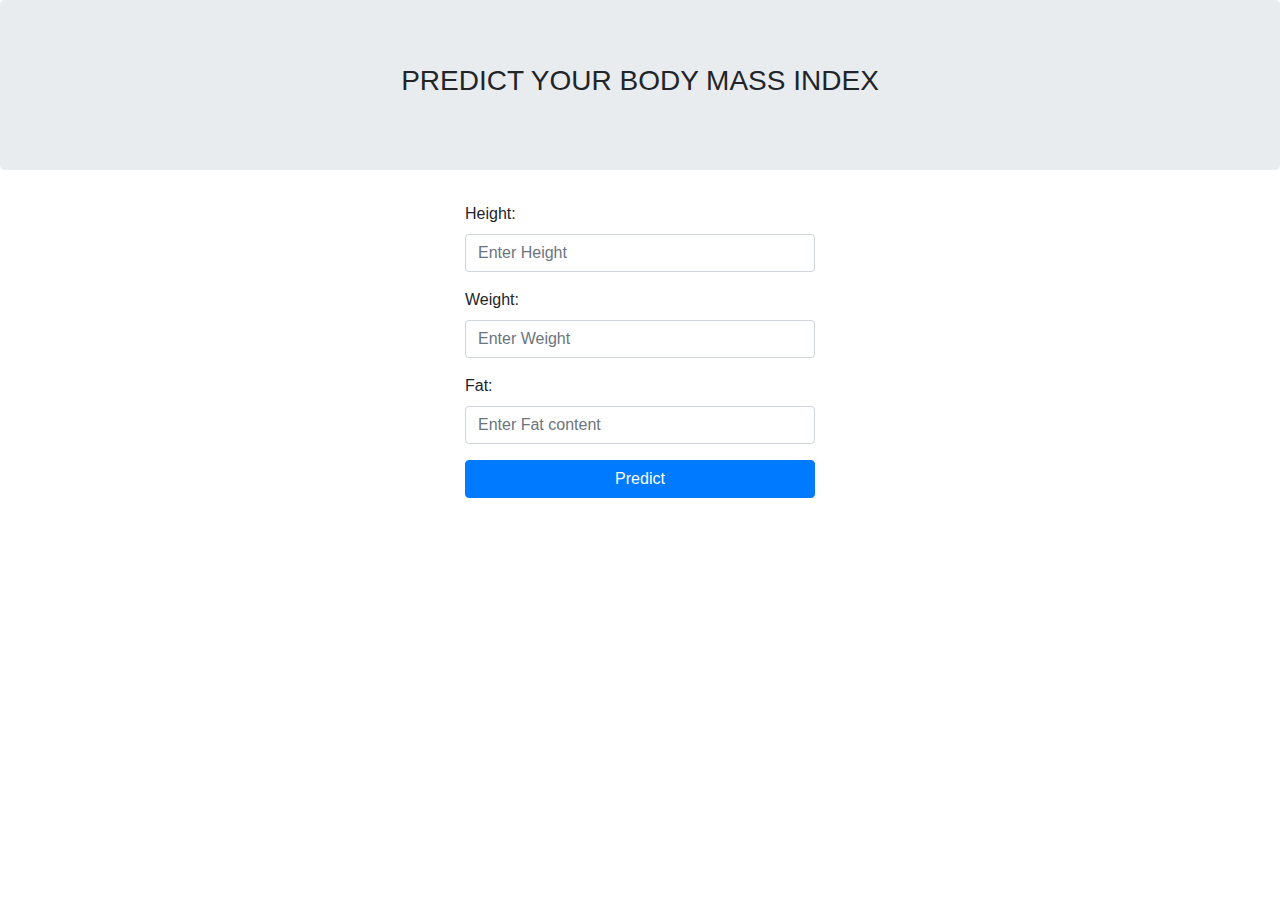
<file: templates/index.html>
<!DOCTYPE html>
<html lang="en">
<head>
    <meta charset="utf-8">
    <meta http-equiv="X-UA-Compatible" content="IE=edge">
    <meta name="viewport" content="width=device-width, initial-scale=1">
  
    <title>BMI</title>
    
    <link rel="stylesheet" href="https://stackpath.bootstrapcdn.com/bootstrap/4.3.1/css/bootstrap.min.css" integrity="sha384-ggOyR0iXCbMQv3Xipma34MD+dH/1fQ784/j6cY/iJTQUOhcWr7x9JvoRxT2MZw1T" crossorigin="anonymous">
	
    <link rel="stylesheet" href="https://cdnjs.cloudflare.com/ajax/libs/font-awesome/4.7.0/css/font-awesome.min.css">
    


  </head>
  <body>
  
  
  <div class="jumbotron text-center">
    <h3>PREDICT YOUR BODY MASS INDEX</h3>  
  </div>

   <div class="container">
        <div class="row">
		
		<div class="col-md-4"></div>
		
             <div class="col-md-offset-4 col-md-4">
			 
			   <form method="POST" action="{{ url_for('page') }}" autocomplete="off">
			   
                  <div class="form-group">
                       <label for="height">Height:</label>
                      <input type="text" class="form-control" id="height" name="height" placeholder="Enter Height">
                    </div>
                    
                  <div class="form-group">
                         <label for="weigth">Weight:</label>
                         <input type="text" class="form-control" id="weight" name="weight" placeholder="Enter Weight">
                  </div>
                  
                  <div class="form-group">
                         <label for="weigth">Fat:</label>
                         <input type="text" class="form-control" id="fat" name="fat" placeholder="Enter Fat content">
                  </div>
                  
                  <input type="submit" class="btn btn-primary btn-block" value="Predict">
				  
				  </form>
             </div>
			 
			 <div class="col-md-4"></div>
           
        </div>
   </div>
  

   <script src="https://code.jquery.com/jquery-3.3.1.slim.min.js" integrity="sha384-q8i/X+965DzO0rT7abK41JStQIAqVgRVzpbzo5smXKp4YfRvH+8abtTE1Pi6jizo" crossorigin="anonymous"></script>
    <script src="https://cdnjs.cloudflare.com/ajax/libs/popper.js/1.14.7/umd/popper.min.js" integrity="sha384-UO2eT0CpHqdSJQ6hJty5KVphtPhzWj9WO1clHTMGa3JDZwrnQq4sF86dIHNDz0W1" crossorigin="anonymous"></script>
    <script src="https://stackpath.bootstrapcdn.com/bootstrap/4.3.1/js/bootstrap.min.js" integrity="sha384-JjSmVgyd0p3pXB1rRibZUAYoIIy6OrQ6VrjIEaFf/nJGzIxFDsf4x0xIM+B07jRM" crossorigin="anonymous"></script>

     
</body>
</html>
</file>
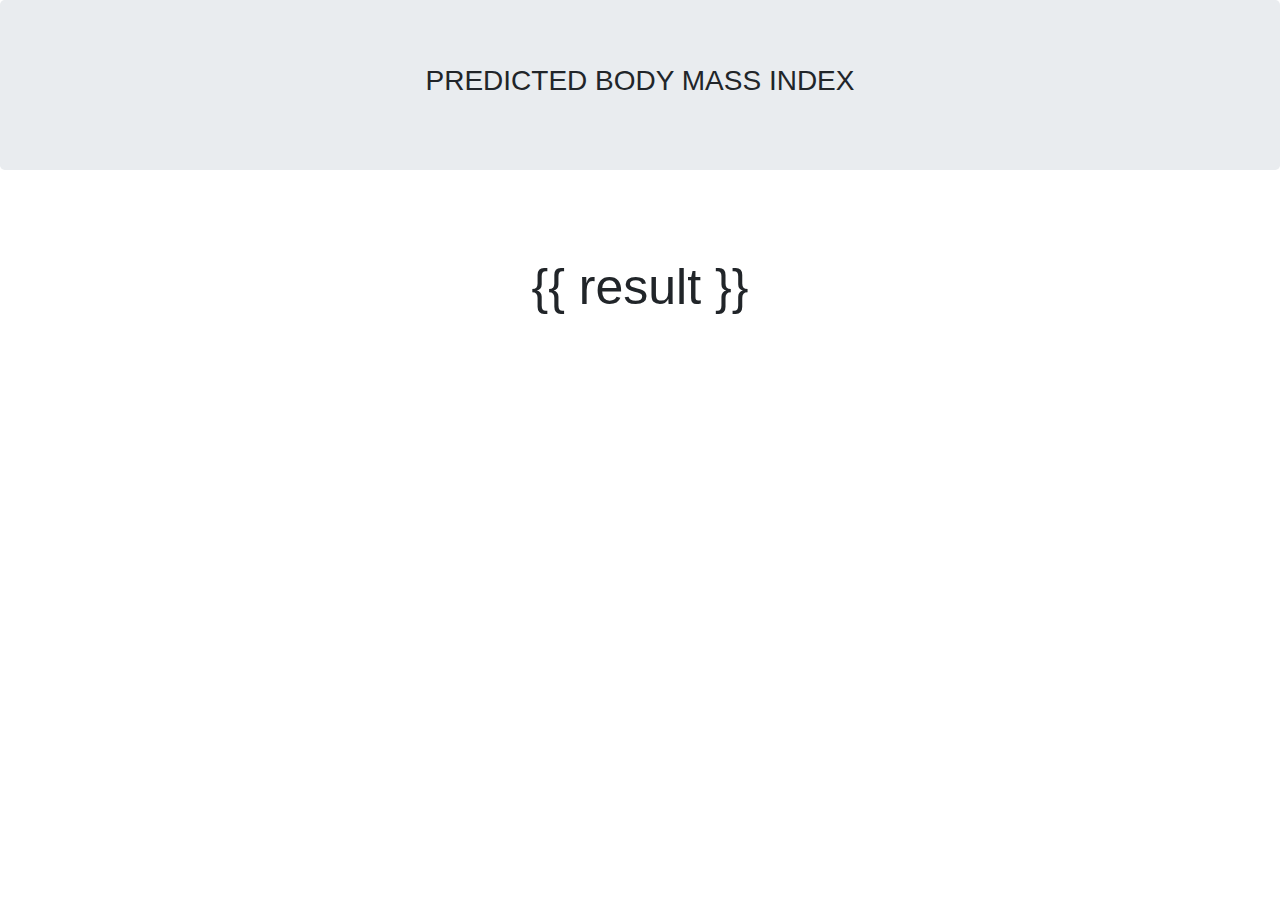
<file: templates/page.html>
<!DOCTYPE html>
<html lang="en">
<head>
    <meta charset="utf-8">
    <meta http-equiv="X-UA-Compatible" content="IE=edge">
    <meta name="viewport" content="width=device-width, initial-scale=1">
  
    <title>BMI</title>
    
    <link rel="stylesheet" href="https://stackpath.bootstrapcdn.com/bootstrap/4.3.1/css/bootstrap.min.css" integrity="sha384-ggOyR0iXCbMQv3Xipma34MD+dH/1fQ784/j6cY/iJTQUOhcWr7x9JvoRxT2MZw1T" crossorigin="anonymous">

    <link rel="stylesheet" href="https://cdnjs.cloudflare.com/ajax/libs/font-awesome/4.7.0/css/font-awesome.min.css">
    

  </head>
  <body>
  
  
  <div class="jumbotron text-center">
    <h3>PREDICTED BODY MASS INDEX</h3>  
  </div>

   <div class="container">
        <div class="row">
		 <div class="col-md-4"></div>
		
             <div class="col-md-4 text-center">
			 
			  <br></br>
			  
			   <div class="result" align="center">
                      <p style="font-size:50px">{{ result }}</p>
                </div>
           
        </div>
		
		<div class="col-md-4"></div>
   </div>
   </div>
  

   <script src="https://code.jquery.com/jquery-3.3.1.slim.min.js" integrity="sha384-q8i/X+965DzO0rT7abK41JStQIAqVgRVzpbzo5smXKp4YfRvH+8abtTE1Pi6jizo" crossorigin="anonymous"></script>
    <script src="https://cdnjs.cloudflare.com/ajax/libs/popper.js/1.14.7/umd/popper.min.js" integrity="sha384-UO2eT0CpHqdSJQ6hJty5KVphtPhzWj9WO1clHTMGa3JDZwrnQq4sF86dIHNDz0W1" crossorigin="anonymous"></script>
    <script src="https://stackpath.bootstrapcdn.com/bootstrap/4.3.1/js/bootstrap.min.js" integrity="sha384-JjSmVgyd0p3pXB1rRibZUAYoIIy6OrQ6VrjIEaFf/nJGzIxFDsf4x0xIM+B07jRM" crossorigin="anonymous"></script>

    
  <script>
     </script>
    
    
</body>
</html>
</file>
